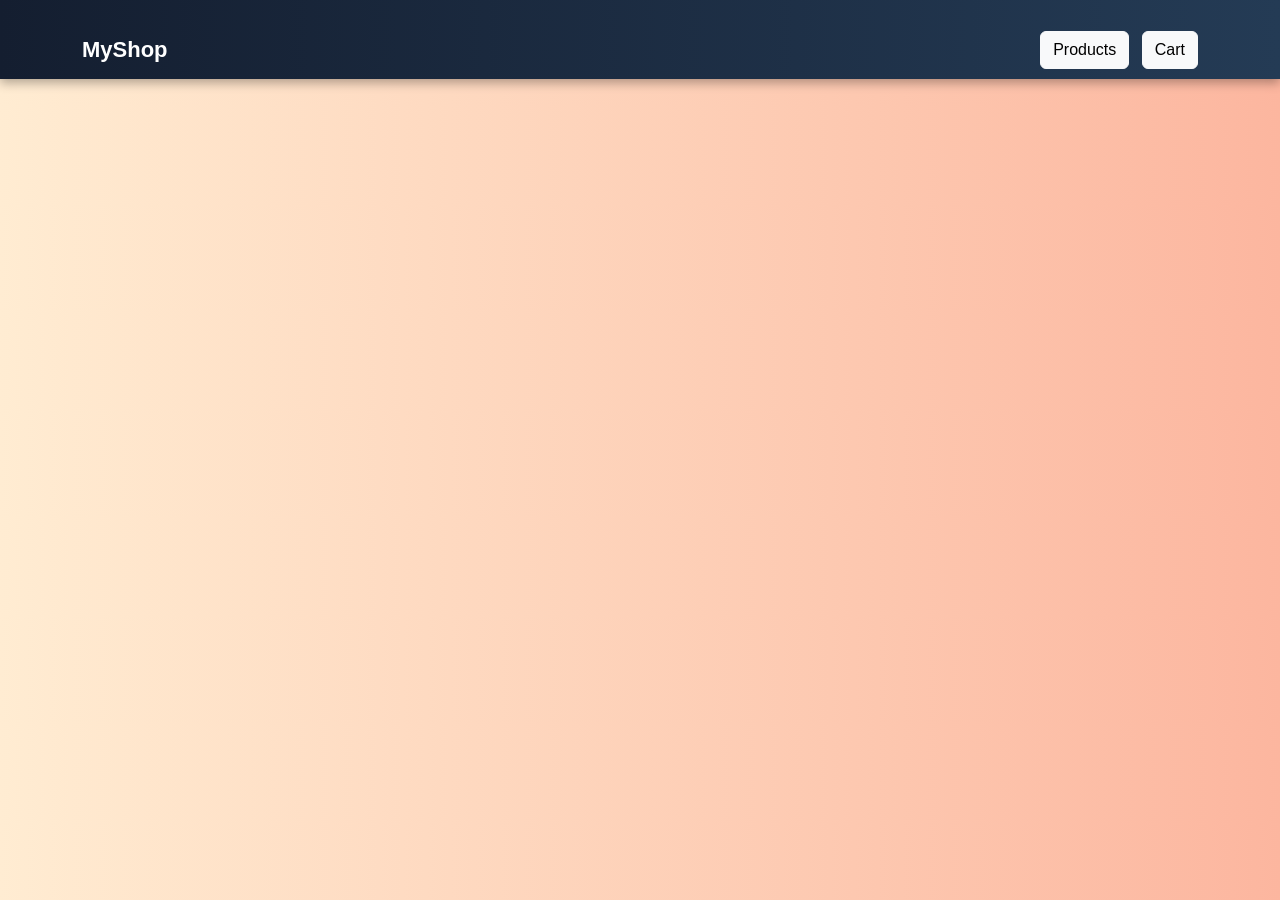
<file: category.html>
<!DOCTYPE html>
<html>
<head>
  <title>Category</title>

  <!-- Bootstrap -->
  <link rel="stylesheet" href="https://cdn.jsdelivr.net/npm/bootstrap@5.3.0/dist/css/bootstrap.min.css">

  <!-- Your CSS -->
  <link rel="stylesheet" href="style.css">
</head>
<body>

<!-- Navbar -->
<nav class="navbar navbar-dark bg-dark">
  <div class="container">
    <a class="navbar-brand" href="index.html">MyShop</a>

    <div>
      <a href="products.html" class="btn btn-light me-2">Products</a>
      <a href="cart.html" class="btn btn-light">Cart</a>
    </div>
  </div>
</nav>

<div class="container mt-4">
  <h2 id="categoryTitle"></h2>

  <div class="row" id="productContainer"></div>
</div>

<!-- JS -->
<script src="script.js"></script>

<script>
// Get category from URL
const params = new URLSearchParams(window.location.search);
const type = params.get("type");

// Title
document.getElementById("categoryTitle").innerText = type.toUpperCase();

// Products Data
const products = {
  shoes: [
    {name:"Running Shoes", price:999, img:"https://images.unsplash.com/photo-1542291026-7eec264c27ff"},
    {name:"Sports Shoes", price:1299, img:"https://images.unsplash.com/photo-1600185365926-3a2ce3cdb9eb"}
  ],
  clothes: [
    {name:"T-Shirt", price:499, img:"https://images.unsplash.com/photo-1523381210434-271e8be1f52b"},
    {name:"Jeans", price:999, img:"https://images.unsplash.com/photo-1541099649105-f69ad21f3246"}
  ],
  accessories: [
    {name:"Watch", price:1499, img:"https://images.unsplash.com/photo-1519741497674-611481863552"},
    {name:"Bag", price:899, img:"https://images.unsplash.com/photo-1584917865442-de89df76afd3"}
  ]
};

// Show products
let container = document.getElementById("productContainer");

products[type].forEach(p => {
  container.innerHTML += `
    <div class="col-md-4">
      <div class="card">
        <img src="${p.img}" class="card-img-top">
        <div class="card-body">
          <h5>${p.name}</h5>
          <p>₹${p.price}</p>

          <button onclick="addToCart('${p.name}', ${p.price})" 
                  class="btn btn-primary">
            Add to Cart
          </button>

        </div>
      </div>
    </div>
  `;
});
</script>

</body>
</html>
</file>
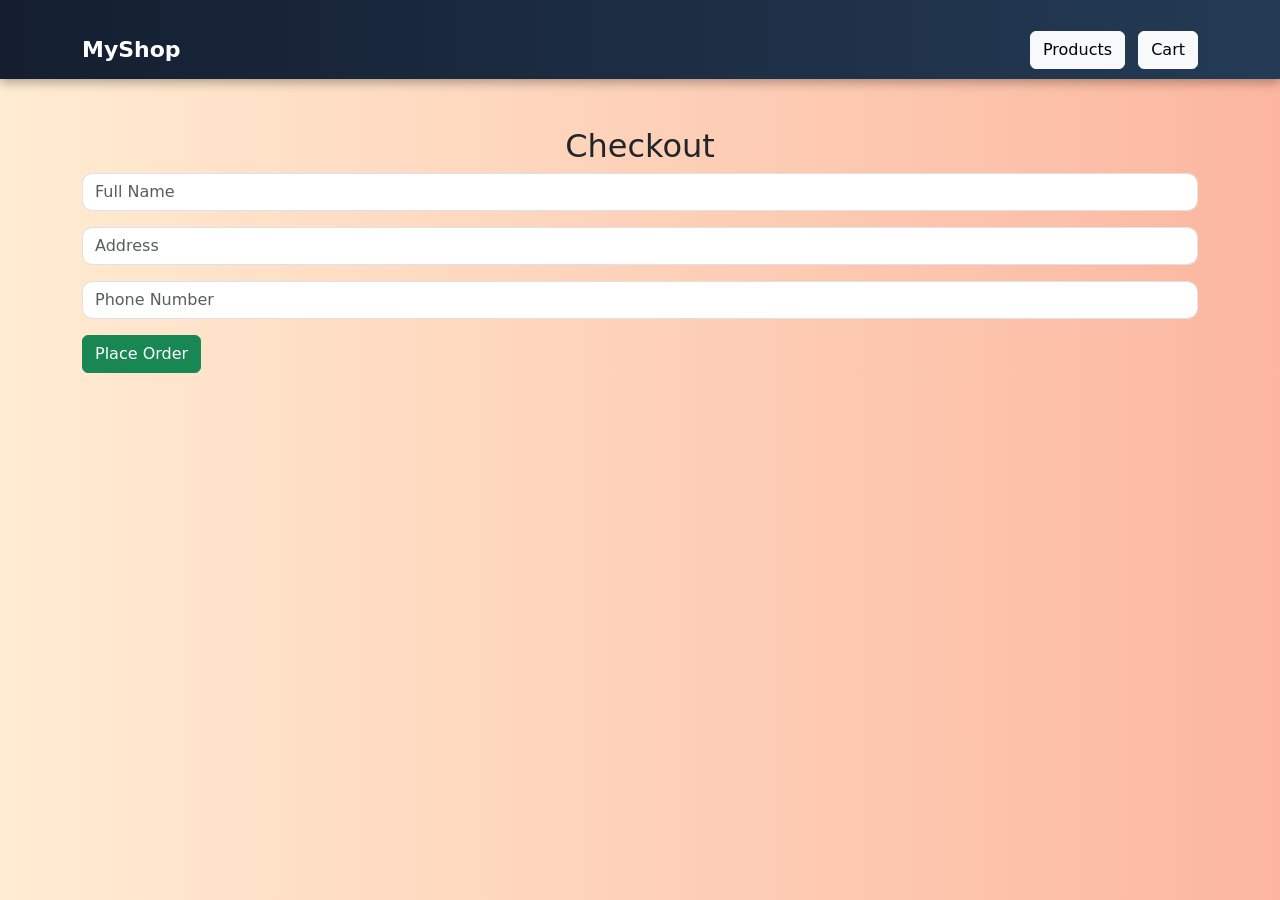
<file: checkout.html>
<!DOCTYPE html>
<html>
<head>
  <title>Checkout</title>
  <link rel="stylesheet" href="style.css">
  <link rel="stylesheet" href="https://cdn.jsdelivr.net/npm/bootstrap@5.3.0/dist/css/bootstrap.min.css">
</head>
<body>

<!-- Navbar -->
<nav class="navbar navbar-dark bg-dark">
  <div class="container">
    <a class="navbar-brand" href="index.html">MyShop</a>
    <div>
      <a href="products.html" class="btn btn-light me-2">Products</a>
      <a href="cart.html" class="btn btn-light">Cart</a>
    </div>
  </div>
</nav>

<div class="container mt-5">
  <h2>Checkout</h2>

  <form onsubmit="placeOrder(event)">
    <input type="text" class="form-control mb-3" placeholder="Full Name" required>
    <input type="text" class="form-control mb-3" placeholder="Address" required>
    <input type="text" class="form-control mb-3" placeholder="Phone Number" required>

    <button type="submit" class="btn btn-success">Place Order</button>
  </form>
</div>

<script>
function placeOrder(e){
  e.preventDefault();
  localStorage.removeItem("cart");
  window.location.href="order.html";
}
</script>

<script src="script.js"></script>

</body>
</html>
</file>
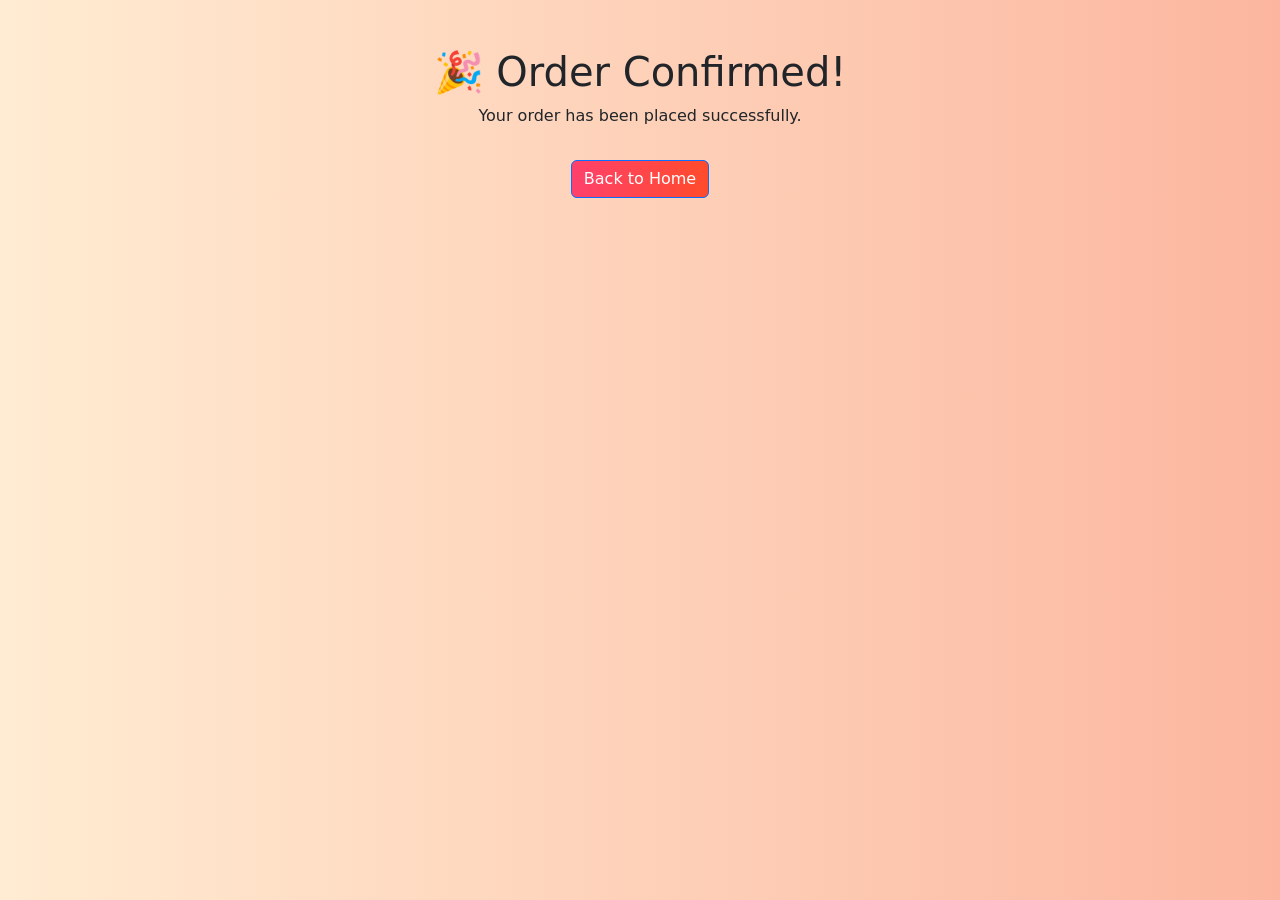
<file: order.html>
<!DOCTYPE html>
<html>
<head>
  <title>Order Success</title>
  <link rel="stylesheet" href="style.css">
  <link rel="stylesheet" href="https://cdn.jsdelivr.net/npm/bootstrap@5.3.0/dist/css/bootstrap.min.css">
</head>
<body>

<div class="container text-center mt-5">
  <h1>🎉 Order Confirmed!</h1>
  <p>Your order has been placed successfully.</p>

  <a href="index.html" class="btn btn-primary mt-3">Back to Home</a>
</div>

</body>
</html>
</file>
<file: style.css>
/* 🌈 BODY BACKGROUND */
body {
  margin: 0;
  padding: 0;
  font-family: 'Segoe UI', sans-serif;
  background: linear-gradient(to right, #ffecd2, #fcb69f);
}

/* 🔥 NAVBAR */
.navbar {
  background: linear-gradient(to right, #141e30, #243b55) !important;
  box-shadow: 0 4px 10px rgba(0,0,0,0.3);
}

.navbar .navbar-brand {
  font-weight: bold;
  font-size: 22px;
}

/* 🎯 HEADINGS */
h2, h3 {
  text-align: center;
  color: #333;
  margin-bottom: 20px;
}

/* 🛍️ CARDS */
.card {
  border-radius: 15px;
  overflow: hidden;
  transition: all 0.3s ease;
  box-shadow: 0 5px 15px rgba(0,0,0,0.2);
}

.card:hover {
  transform: scale(1.05);
}

/* 📸 CARD IMAGE */
.card img {
  height: 200px;
  object-fit: cover;
}

/* 📝 CARD TEXT */
.card-body {
  text-align: center;
}

/* 🎨 BUTTON */
.btn-primary {
  background: linear-gradient(to right, #ff416c, #ff4b2b);
  border: none;
}

.btn-primary:hover {
  background: linear-gradient(to right, #ff4b2b, #ff416c);
}

/* 🛒 CART TEXT */
#cartItems p {
  font-size: 18px;
  background: white;
  padding: 10px;
  border-radius: 10px;
  margin-bottom: 10px;
}

/* 💰 TOTAL */
#total {
  font-weight: bold;
  color: #000;
}

/* 🔵 CATEGORY IMAGES */
.category-img {
  width: 150px;
  height: 150px;
  border-radius: 50%;
  object-fit: cover;
  transition: 0.3s;
  box-shadow: 0 4px 10px rgba(0,0,0,0.2);
}

.category-img:hover {
  transform: scale(1.1);
}

/* 📦 CONTAINER SPACE */
.container {
  margin-top: 20px;
}

/* 🧾 FORM */
input {
  border-radius: 10px !important;
  padding: 10px;
}

/* 🎉 ORDER PAGE */
h1 {
  color: green;
}
</file>
